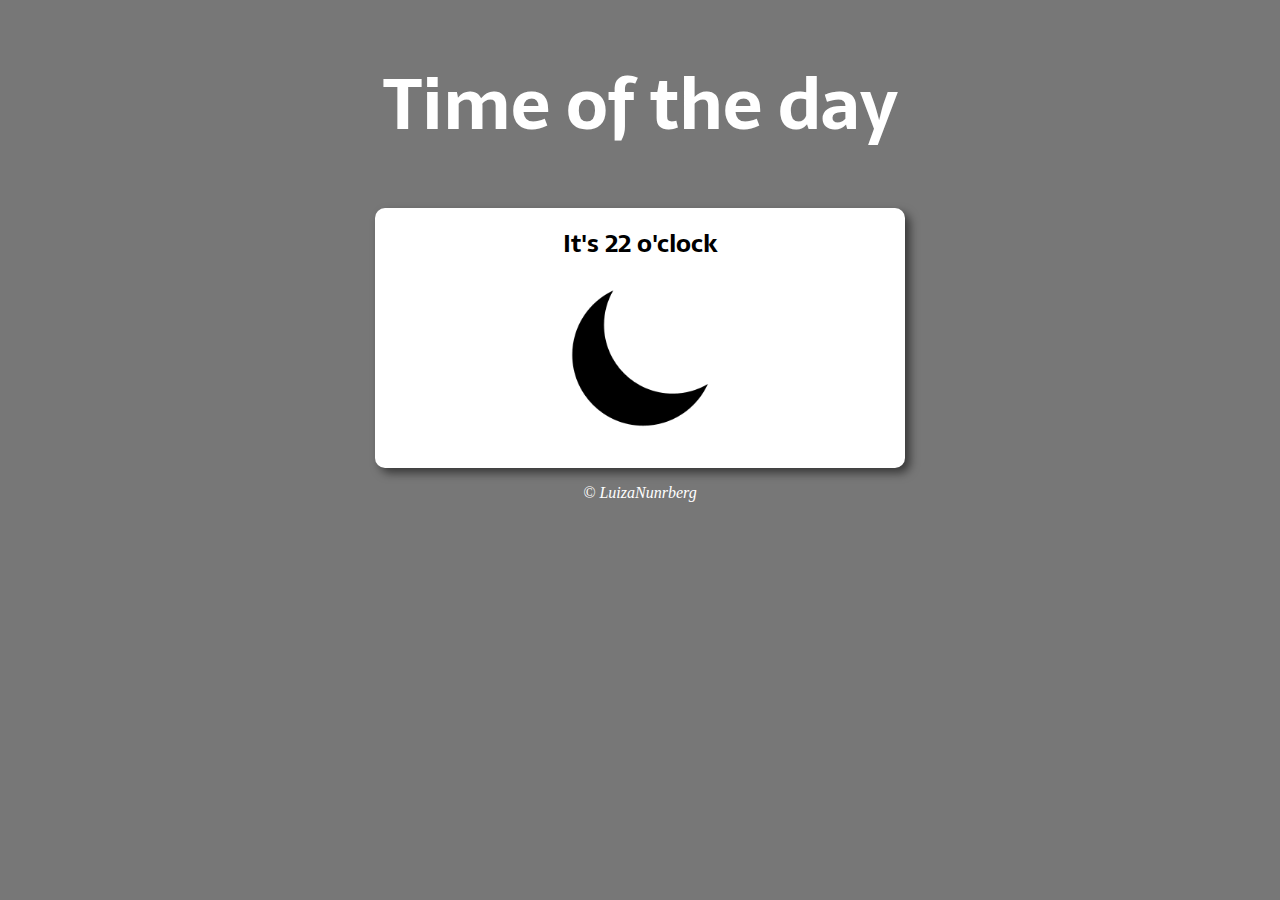
<file: aulaEx1/index.html>
<!DOCTYPE html>
<html lang="en">
<head>
    <meta charset="UTF-8">
    <meta http-equiv="X-UA-Compatible" content="IE=edge">
    <meta name="Exercise" content="Exercise after class">
    <title>Exercise</title>
    <link rel="stylesheet" href="/aulaEx1/style.css"> 
</head>
<body onload="loadApplication()">
    <header>
        <h1>Time of the day</h1>
    </header>
    <section>
        <div id="message">
            Hours message
        </div>
        <div id="photo">
            <img id="icon" src="/aulaEx1/img.src/loadingIcon.png" alt="Daylight photo">
        </div>
    </section>
    <footer>
        <p>&copy; LuizaNunrberg</p>
    </footer>
    <script src="/aulaEx1/script.js"></script>
</body>
</html>
</file>
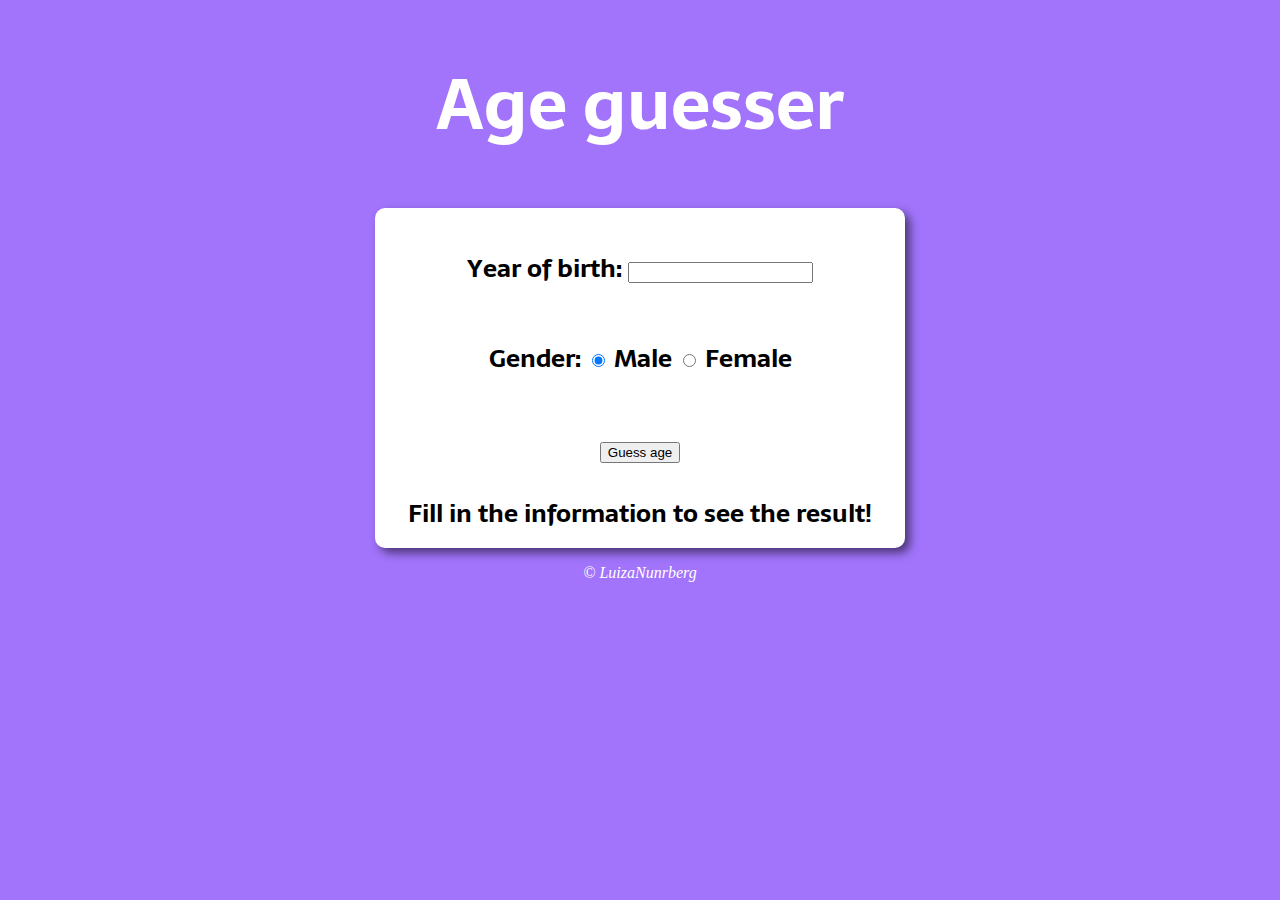
<file: aulaEx2/index.html>
<!DOCTYPE html>
<html lang="en">
<head>
    <meta charset="UTF-8">
    <meta http-equiv="X-UA-Compatible" content="IE=edge">
    <meta name="Exercise" content="Exercise after class">
    <title>Exercise</title>
    <link rel="stylesheet" href="/aulaEx2/style.css"> 
</head>
<body onload="loadApplication()">
    <header>
        <h1>Age guesser</h1>
    </header>
    <section>
        <div>
            <p>Year of birth:
                <input type="number" name = "txtyearOfBirth" id="txtyearOfBirth" min="0">
            </p>
            <p>Gender:
                <input type="radio" name = "radGender" id="male" checked>
                <label for="man">Male</label>
                <input type="radio" name = "radGender" id="female">
                <label for="woman">Female</label>
           </p>
           <p>
                <input type="button" value = "Guess age" onclick="guessAge()">
           </p>
        </div>
        <div id="response">
            Fill in the information to see the result!
         </div>
    </section>
    <footer>
        <p>&copy; LuizaNunrberg</p>
    </footer>
    <script src="/aulaEx2/script.js"></script>
</body>
</html>
</file>
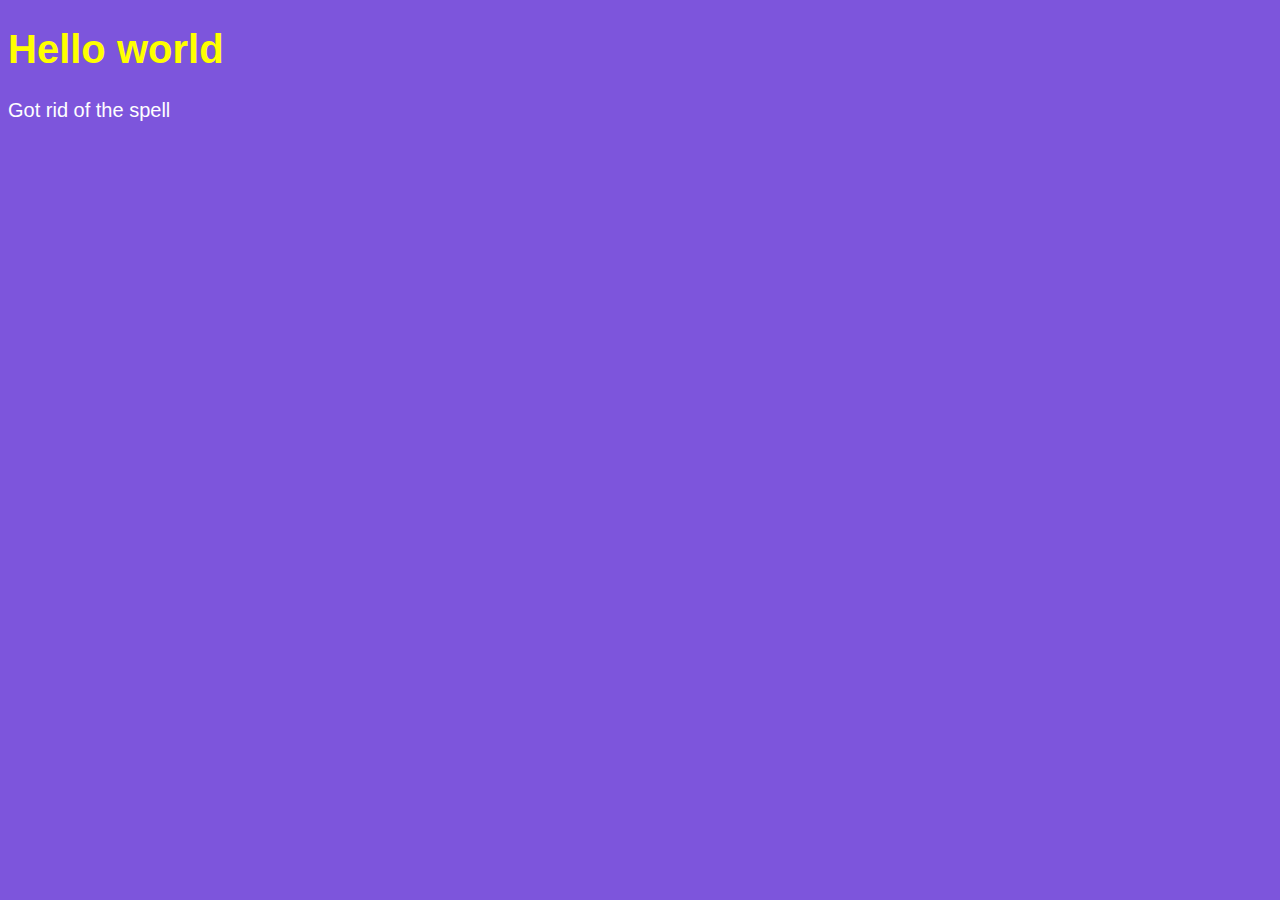
<file: aula.04/ex001.html>
<!DOCTYPE html>
<html lang="en">
<head>
    <meta charset="UTF-8">
    <meta http-equiv="X-UA-Compatible" content="IE=edge">
    <meta name="Exercicio um" content="exercicio para o curso de JavaScript">
    <title>Exercicio um</title>
    <style>
        body{
            background-color: #7d55dc;
            color: white;
            font: normal 20px Arial;
        }
        h1{
           color: yellow; 
        }
    </style>
</head>
<body>
    <h1>Hello world</h1>
    <!-- Hello World!
    <p>Hello world!</p> -->
    <p>Got rid of the spell</p>
    <script>
        window.alert('My first message');
        window.confirm('Are you liking JavaScript?');
        window.prompt('What is your name?') 
    </script>
</body>
</html>
</file>
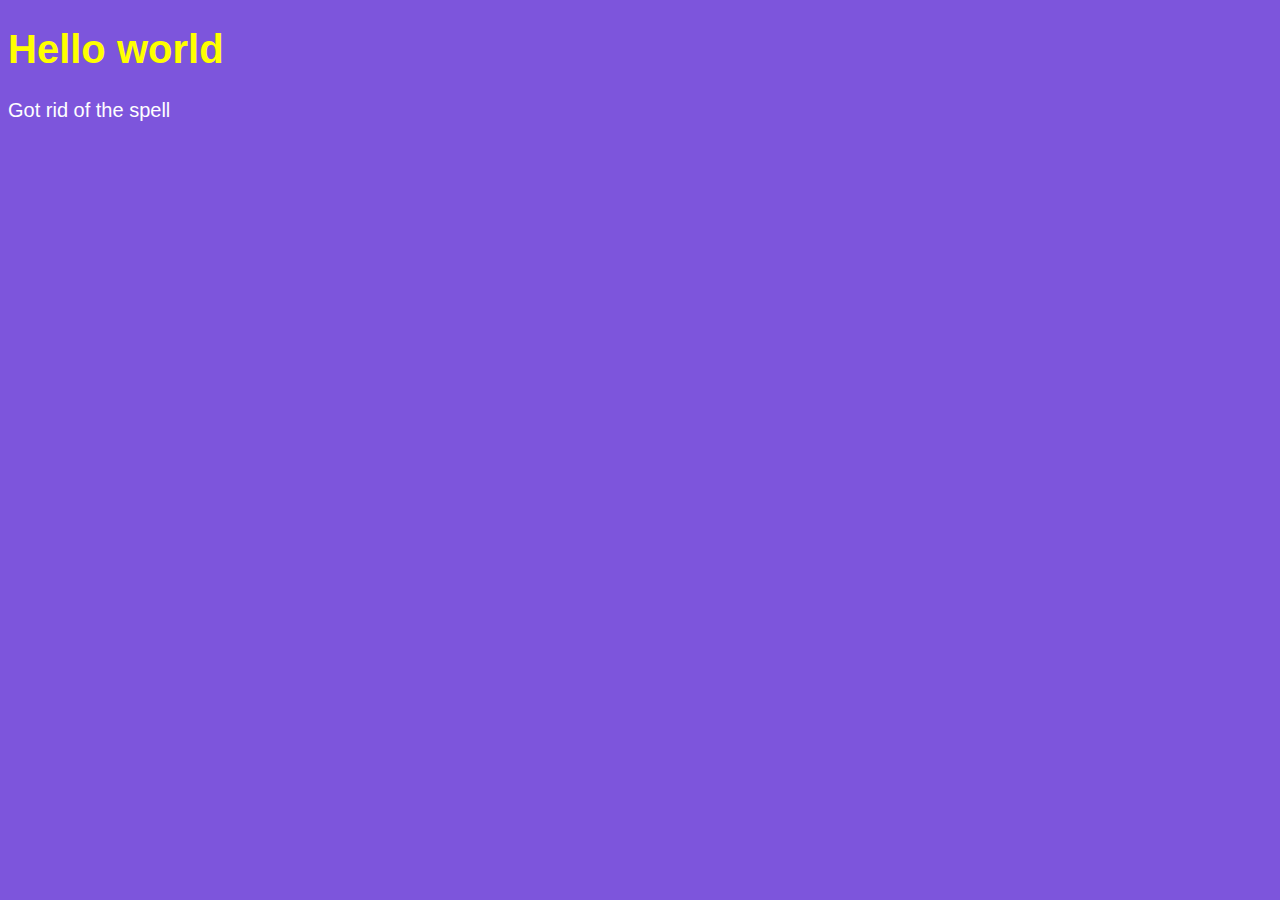
<file: aula.06/ex002.html>
<!DOCTYPE html>
<html lang="en">
<head>
    <meta charset="UTF-8">
    <meta http-equiv="X-UA-Compatible" content="IE=edge">
    <meta name="Exercicio dois" content="exercicio para o curso de JavaScript">
    <title>Exercicio dois</title>
    <style>
        body{
            background-color: #7d55dc;
            color: white;
            font: normal 20px Arial;
        }
        h1{
           color: yellow; 
        }
    </style>
</head>
<body>
    <h1>Hello world</h1>
    <!-- Hello World!
    <p>Hello world!</p> -->
    <p>Got rid of the spell</p>
    <script>
        var userName = window.prompt('What is your name?');
        window.alert("It's nice to meet you " + userName);
    </script>
</body>
</html>
</file>
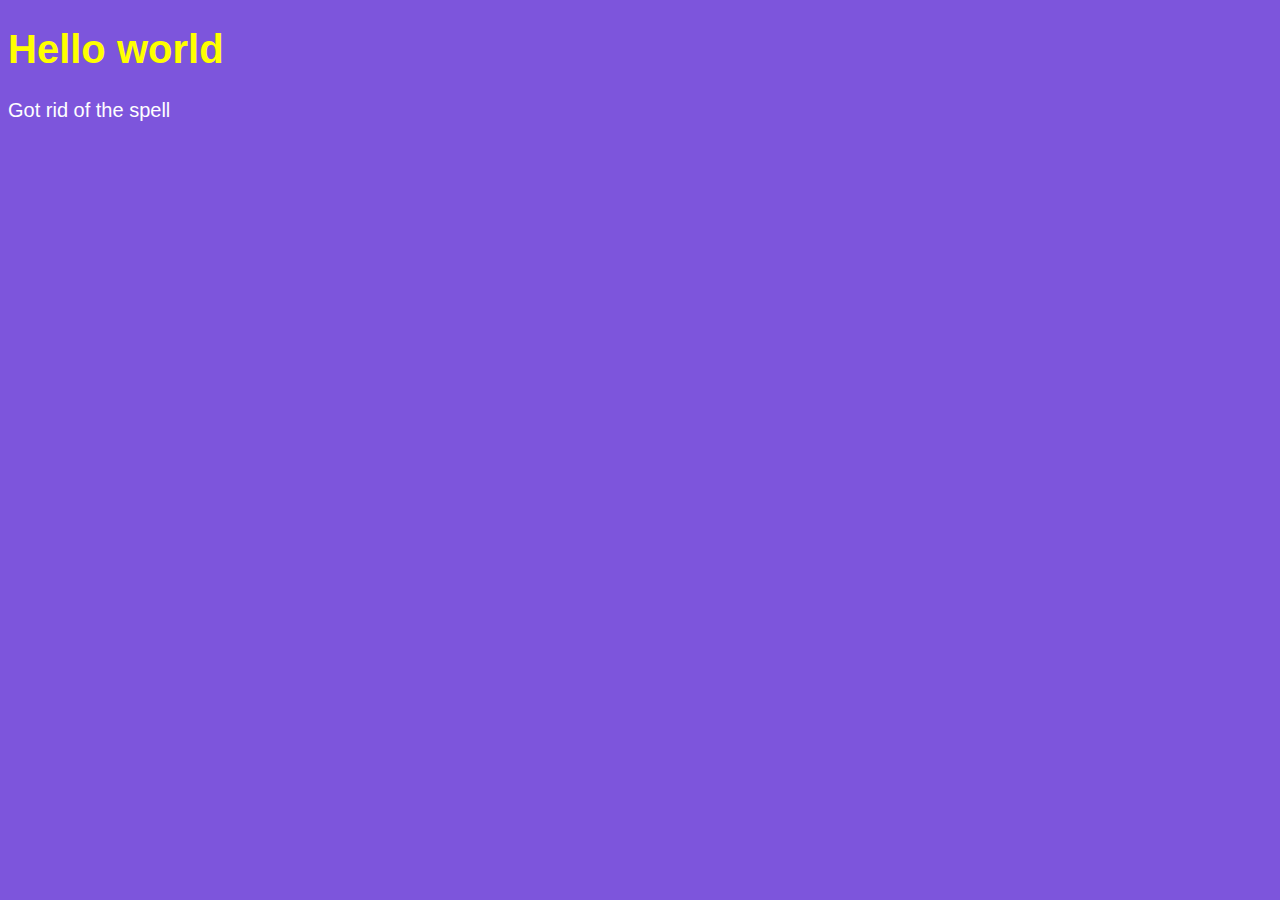
<file: aula.06/ex003.html>
<!DOCTYPE html>
<html lang="en">
<head>
    <meta charset="UTF-8">
    <meta http-equiv="X-UA-Compatible" content="IE=edge">
    <meta name="Exercicio três" content="exercicio para o curso de JavaScript">
    <title>Exercicio três</title>
    <style>
        body{
            background-color: #7d55dc;
            color: white;
            font: normal 20px Arial;
        }
        h1{
           color: yellow; 
        }
    </style>
</head>
<body>
    <h1>Hello world</h1>
    <!-- Hello World!
    <p>Hello world!</p> -->
    <p>Got rid of the spell</p>
    <script>
        var numberOne = Number(window.prompt('Type a number'));
        var numberTwo = Number(window.prompt('Type another number'));
        var sum = numberOne + numberTwo;
        window.alert('The sum of the numbers is ${sum}');
    </script>
</body>
</html>
</file>
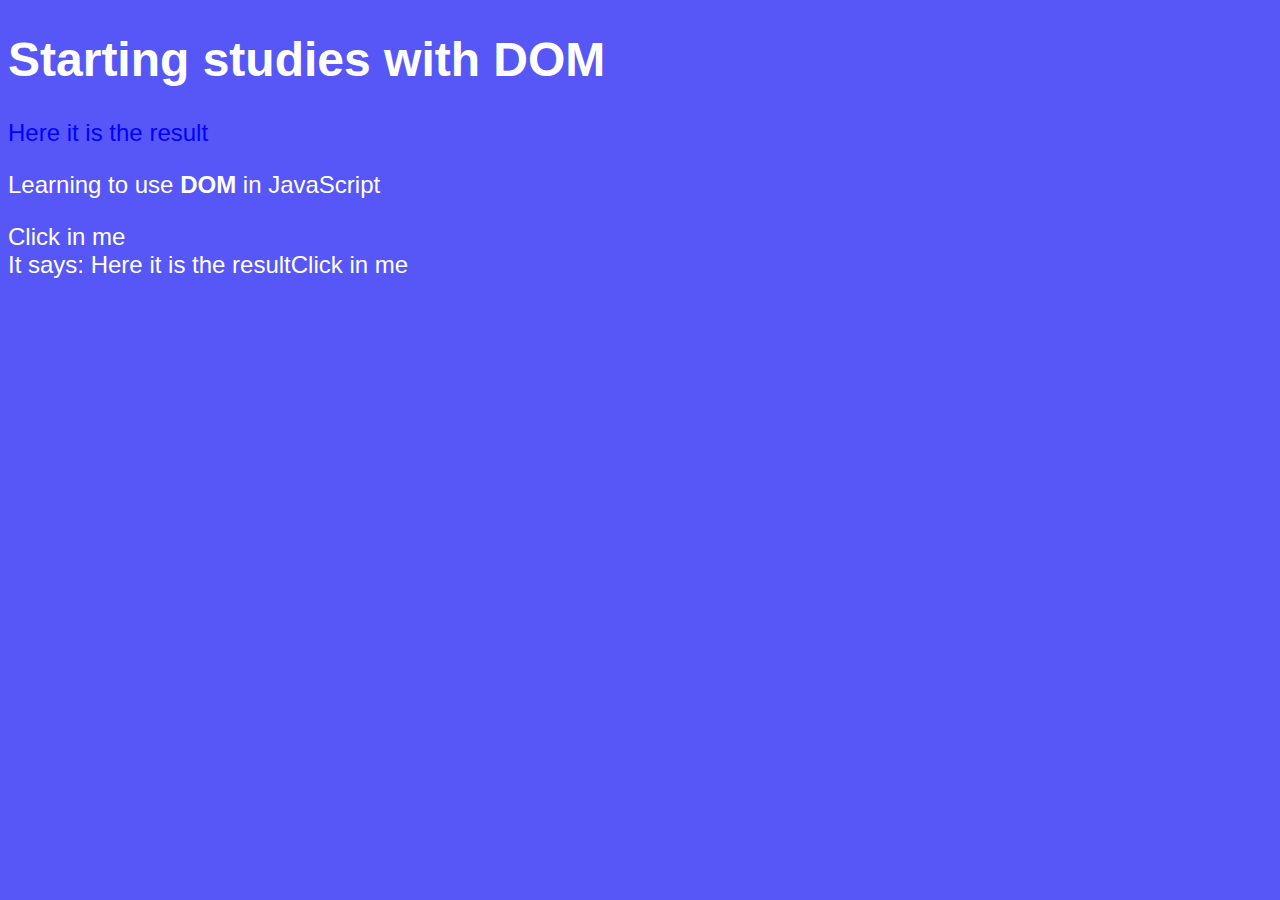
<file: aula09/ex005.html>
<!DOCTYPE html>
<html lang="en">
<head>
    <meta charset="UTF-8">
    <meta http-equiv="X-UA-Compatible" content="IE=edge">
    <meta name="viewport" content="width=<device-width>, initial-scale=1.0">
    <title>Document</title>
    <style>
        body{
            background-color: rgb(87, 87, 247);
            font: normal 18pt Arial;
            color: white;
        }
    </style>
</head>
<body>
    <h1>Starting studies with DOM</h1>
    <p>Here it is the result</p>
    <p>Learning to use <strong>DOM</strong> in JavaScript</p>
    <div id="msg">Click in me</div>
    <script>
        var p1 = window.document.getElementsByTagName('p')[0];
        window.document.write('It says: ' + p1.innerText);
        p1.style.color = 'blue';
        // var d = window.document.getElementById('msg');
        // var d = window.document.getElementsByName('msg')[0];
        // window.document.write(d.innerText);
        var d = window.document.querySelector('div#msg');
        window.document.write(d.innerText); 
    </script>
</body>
</html>
</file>
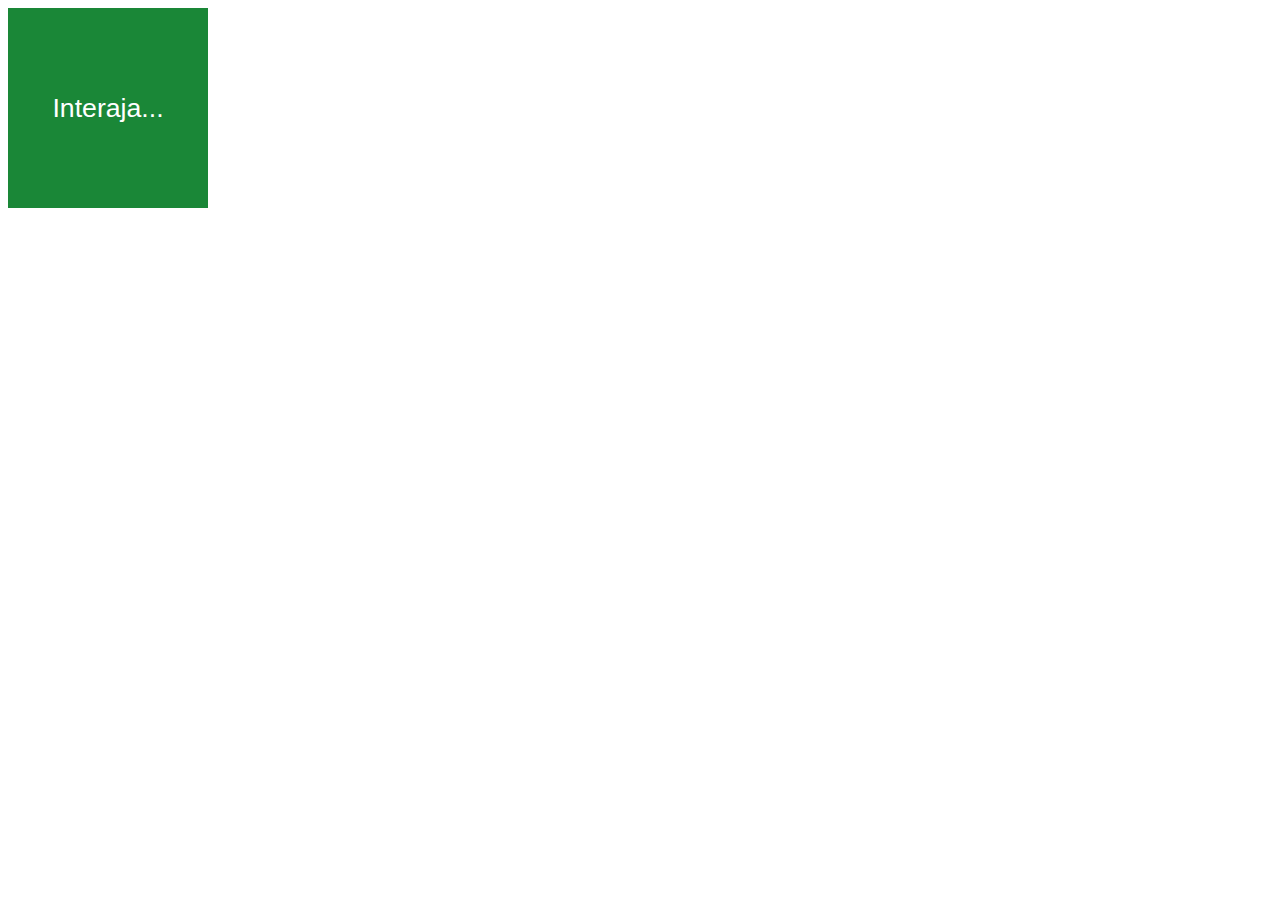
<file: aula10/ex006.html>
<!DOCTYPE html>
<html lang="en">
<head>
    <meta charset="UTF-8">
    <meta http-equiv="X-UA-Compatible" content="IE=edge">
    <meta name="viewport" content="width=device-width, initial-scale=1.0">
    <title>DOM Events</title>
    <style>
        div#area{
            background-color: rgb(26, 135, 55); 
            font: normal 20pt Arial;
            color: white;
            width: 200px;
            height: 200px;
            line-height: 200px;
            text-align: center;
        }
    </style>
</head>
<body>
    <div id = 'area'>
        Interaja...
    </div>
    <script>
         var a = window.document.getElementById('area');
         a.addEventListener('click', clicar);
         
        function clicar(){
            a.innerText = 'clicou';
        }
    </script>

</body>
</html>
</file>
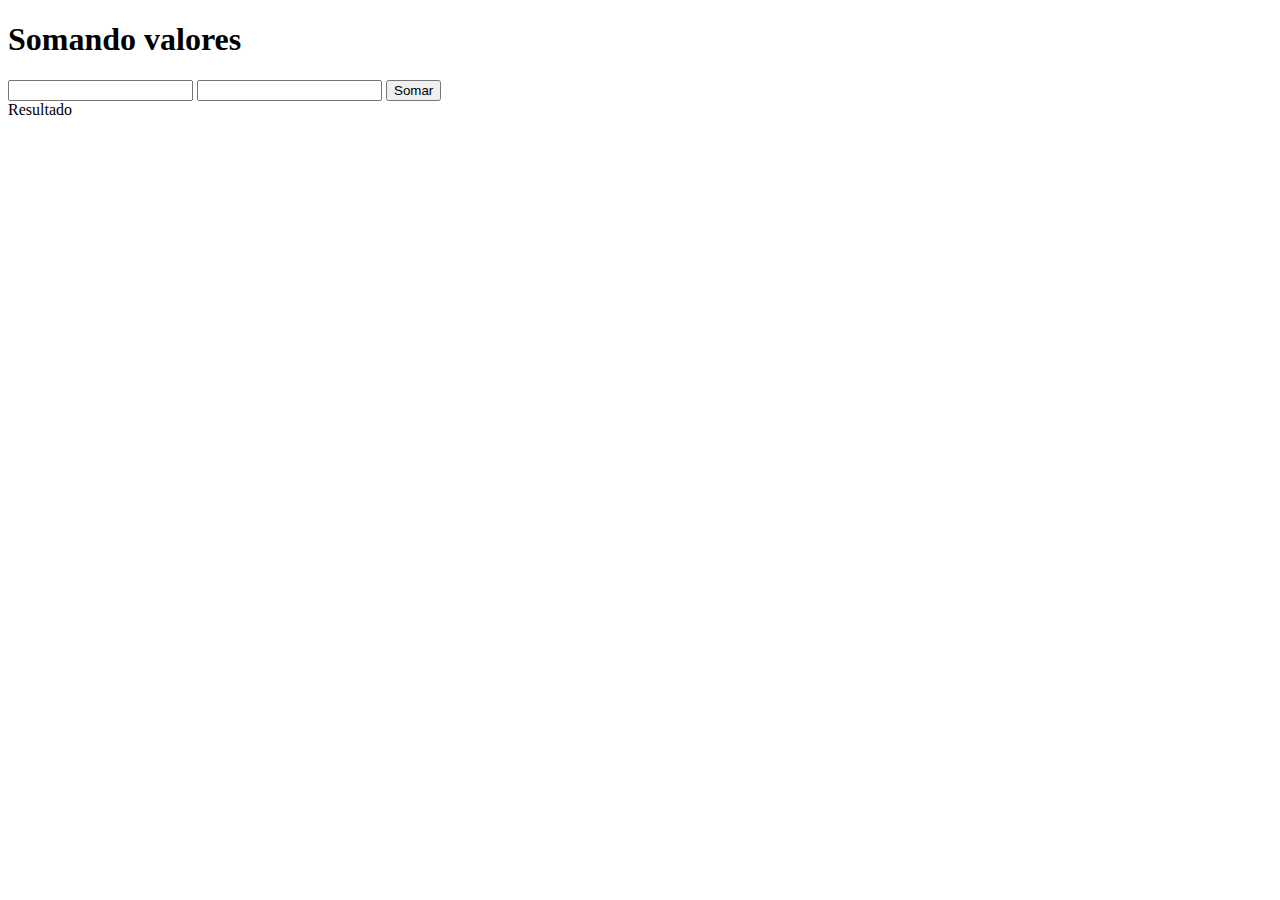
<file: aula10/ex007.html>
<!DOCTYPE html>
<html lang="en">
<head>
    <meta charset="UTF-8">
    <meta http-equiv="X-UA-Compatible" content="IE=edge">
    <meta name="viewport" content="width=device-width, initial-scale=1.0">
    <title>Document</title>
</head>
<body>
    <h1>Somando valores</h1>
    <input type = "number" name="txtn1" id="txtn1">
    <input type = "number" name="txtn2" id="txtn2">
    <input type="button" value="Somar" onclick="somar()">
    <div id = "res">Resultado</div>
        <script>
            function somar(){
                var tn1 = window.document.getElementById('txtn1');
                var tn2 = window.document.getElementById('txtn2');
                var res = window.document.getElementById('res');
                var n1 = Number(tn1.value);
                var n2 = Number(tn2.value);
                var s = n1 + n2;
                res.innerHTML = 'A soma é ' + s; 
            }
        </script>
</body>
</html>
</file>
<file: aulaEx1/style.css>
@import url('https://fonts.googleapis.com/css2?family=Righteous&family=Sarala:wght@400;700&display=swap');


body{
    background-color: black;
    align-items: center;
}

header{
    color: white;
    text-align: center;
    font-size: 35px;
    font-family: 'Sarala', sans-serif;
    font-weight: 400;
}

section{
    background-color: white;
    border-radius: 10px;
    padding: 15px;
    width: 500px;
    margin:auto;
    box-shadow: 5px 5px 10px #00000088;
    align-items: center;
}

footer{
    color: white;
    text-align: center;
    font-style: italic;
}

div{
    text-align: center;
    font-size: 25px;
    font-family: 'Sarala', sans-serif;
    font-weight: 700;
    display: flex;
    flex-direction: row;
    align-items: center;
    justify-content: space-around;
}

#photo img{
    height: 190px;
}
</file>
<file: aulaEx2/style.css>
@import url('https://fonts.googleapis.com/css2?family=Righteous&family=Sarala:wght@400;700&display=swap');


body{
    background-color: #a174fb;
    align-items: center;
}

header{
    color: white;
    text-align: center;
    font-size: 35px;
    font-family: 'Sarala', sans-serif;
    font-weight: 400;
}

section{
    background-color: white;
    border-radius: 10px;
    padding: 15px;
    width: 500px;
    margin:auto;
    box-shadow: 5px 5px 10px #00000088;
    align-items: center;
}

footer{
    color: white;
    text-align: center;
    font-style: italic;
}

div{
    text-align: center;
    font-size: 25px;
    font-family: 'Sarala', sans-serif;
    font-weight: 700;
    display: flex;
    flex-direction: column;
}

#photo img{
    height: 190px;
}
</file>
